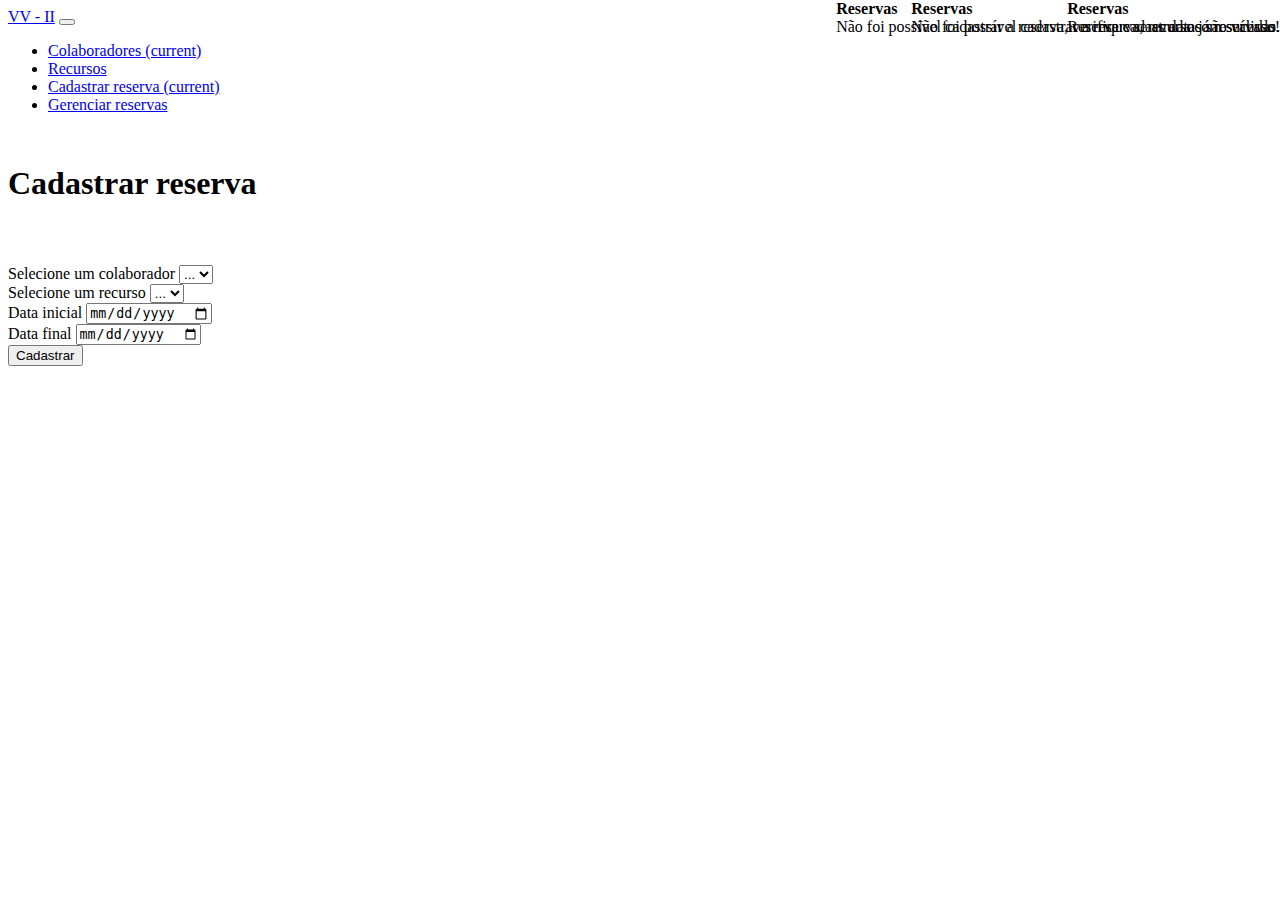
<file: src/main/resources/templates/create-reservation.html>
<!DOCTYPE html>
<html xmlns:th="http://www.thymeleaf.org">
<head>
    <meta charset="UTF-8">
    <title>Cadastrar reserva</title>
    <!-- CSS only -->
    <link rel="stylesheet" href="https://stackpath.bootstrapcdn.com/bootstrap/4.5.0/css/bootstrap.min.css" integrity="sha384-9aIt2nRpC12Uk9gS9baDl411NQApFmC26EwAOH8WgZl5MYYxFfc+NcPb1dKGj7Sk" crossorigin="anonymous">
    <link rel="stylesheet" type="text/css" th:href="@{/styles/main.css}" />
    <!-- JS -->
    <script src="https://code.jquery.com/jquery-3.5.1.min.js" integrity="sha256-9/aliU8dGd2tb6OSsuzixeV4y/faTqgFtohetphbbj0=" crossorigin="anonymous"></script>
    <script src="https://cdn.jsdelivr.net/npm/popper.js@1.16.0/dist/umd/popper.min.js" integrity="sha384-Q6E9RHvbIyZFJoft+2mJbHaEWldlvI9IOYy5n3zV9zzTtmI3UksdQRVvoxMfooAo" crossorigin="anonymous"></script>
    <script src="https://stackpath.bootstrapcdn.com/bootstrap/4.5.0/js/bootstrap.min.js" integrity="sha384-OgVRvuATP1z7JjHLkuOU7Xw704+h835Lr+6QL9UvYjZE3Ipu6Tp75j7Bh/kR0JKI" crossorigin="anonymous"></script>
</head>
<body>
    <nav class="navbar navbar-expand-lg navbar-light bg-light">
        <a class="navbar-brand" href="/">VV - II</a>
        <button class="navbar-toggler" type="button" data-toggle="collapse" data-target="#navbarNav" aria-controls="navbarNav" aria-expanded="false" aria-label="Toggle navigation">
            <span class="navbar-toggler-icon"></span>
        </button>
        <div class="collapse navbar-collapse" id="navbarNav">
            <ul class="navbar-nav">
                <li class="nav-item">
                    <a class="nav-link" href="/collaborators">Colaboradores <span class="sr-only">(current)</span></a>
                </li>
                <li class="nav-item">
                    <a class="nav-link" href="/resources">Recursos </a>
                </li>
                <li class="nav-item active">
                    <a class="nav-link" href="/create-reservation">Cadastrar reserva <span class="sr-only">(current)</span></a>
                </li>
                <li class="nav-item">
                    <a class="nav-link" href="/manage-reservations">Gerenciar reservas</a>
                </li>
            </ul>
        </div>
    </nav>

    <div th:insert="fragments/settings-modal"></div>

    <div class="toast" id="toast-error-dates" style="position: absolute; top: 0; right: 0;">
        <div class="toast-header">
            <strong class="mr-auto text-danger">Reservas</strong>
        </div>
        <div class="toast-body">
            Não foi possível cadastrar a reserva, verifique se as datas são válidas.
        </div>
    </div>

    <div class="toast" id="toast-error-resource" style="position: absolute; top: 0; right: 0;">
        <div class="toast-header">
            <strong class="mr-auto text-danger">Reservas</strong>
        </div>
        <div class="toast-body">
            Não foi possível cadastrar a reserva, recurso já reservado.
        </div>
    </div>

    <div class="toast" id="toast-success" style="position: absolute; top: 0; right: 0;">
        <div class="toast-header">
            <strong class="mr-auto text-success">Reservas</strong>
        </div>
        <div class="toast-body">
            Reserva cadastrada com sucesso!
        </div>
    </div>

    <div class="container">
        <div class="row justify-content-md-center" style="margin-bottom: 5%; margin-top: 4%">
            <h1>Cadastrar reserva</h1>
        </div>
        <form id="reservation-form">
            <div class="form-group row justify-content-center">
                <div class="col-sm-6">
                    <label for="collaborators-select">Selecione um colaborador</label>
                    <select name="collaborator" class="form-control" id="collaborators-select" required>
                        <option disabled selected value="">...</option>
                        <option th:each="col: ${collaborators}" th:value="${col.getId()}" th:text="${col.getFullName() + ', código ' + col.getCode()}" value=""></option>
                    </select>
                </div>
            </div>
            <div class="form-group row justify-content-center">
                <div class="col-sm-6">
                    <label for="resource-select">Selecione um recurso</label>
                    <select name="resource" class="form-control" id="resource-select" required>
                        <option disabled selected value="">...</option>
                        <option th:each="res: ${resources}" th:value="${res.getId()}" th:text="${res.getName()} + ', ' + ${res.unitCostToString()}" value=""></option>
                    </select>
                </div>
            </div>
            <div class="form-group row justify-content-center">
                <div class="col-sm-6">
                    <label for="start-date">Data inicial</label>
                    <input class="form-control" type="date" id="start-date" name="startDate" required>
                </div>
            </div>
            <div class="form-group row justify-content-center">
                <div class="col-sm-6">
                    <label for="end-date">Data final</label>
                    <input class="form-control" type="date" id="end-date" name="endDate" required>
                </div>
            </div>
            <div class="form-group row justify-content-center">
                <button type="submit" class="btn btn-primary">Cadastrar</button>
            </div>
        </form>
        <div class="row justify-content-md-center">
            <p class="h6" id="total-value"></p>
        </div>
    </div>

    <script>
        $(document).ready(function () {
            $(".toast").toast({
                delay: 3000
            })
        })

        $("#reservation-form").submit(function (e) {
            e.preventDefault();
            let reservation = {};
            reservation["collaborator"] = $("#collaborators-select").val();
            reservation["resource"] = $("#resource-select").val();
            reservation["startDate"] = $("#start-date").val();
            reservation["endDate"] = $("#end-date").val();
            $.post("/create-reservation", reservation).done(function (succ) {
                $("#toast-success").toast('show')
            }).fail(function (err) {
                if(err.status === 409){
                    $("#toast-error-resource").toast('show')
                }
                if(err.status === 400){
                    $("#toast-error-dates").toast('show')
                }
            })
        })
    </script>
</body>
</html>
</file>
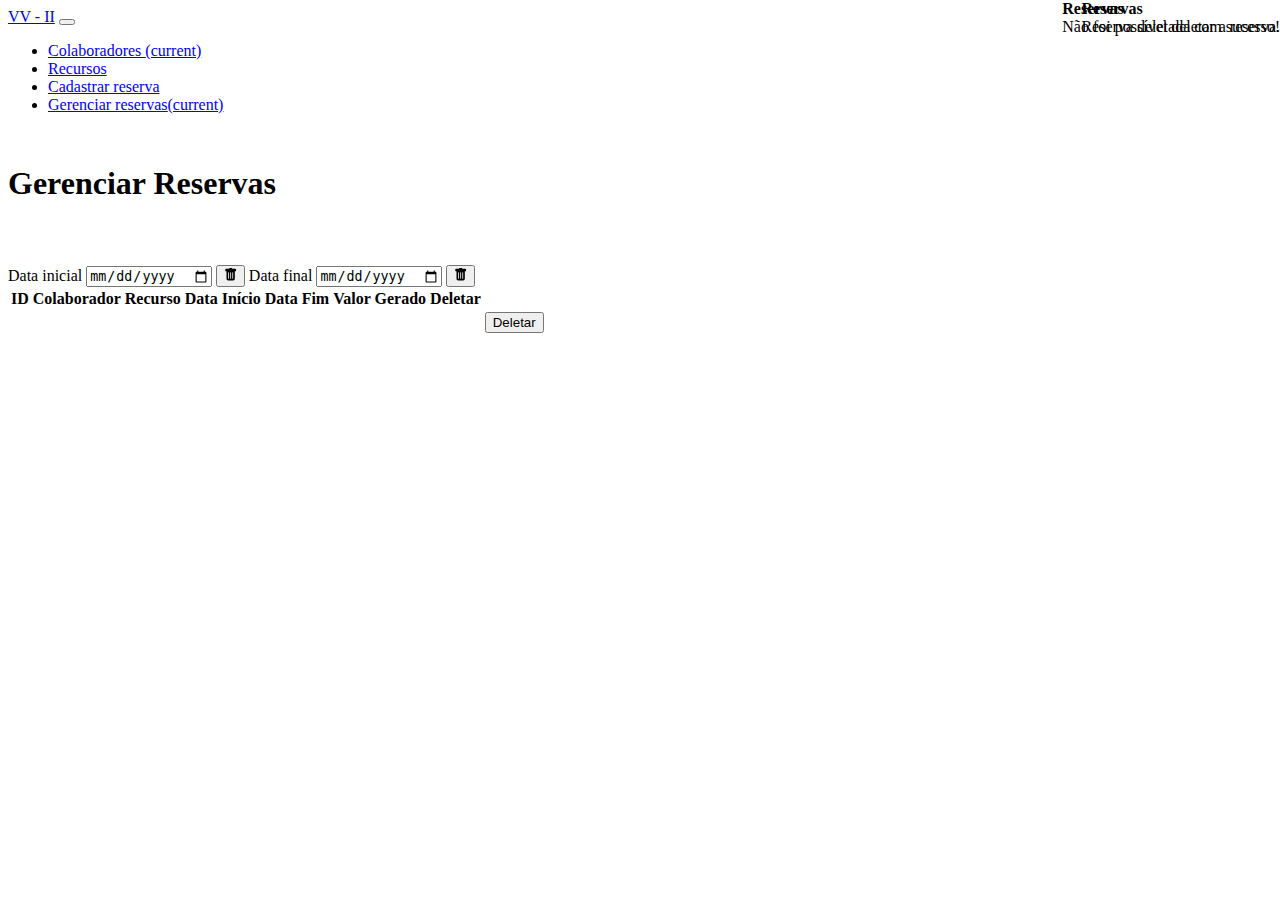
<file: src/main/resources/templates/manage-reservations.html>
<!DOCTYPE html>
<html xmlns:th="http://www.thymeleaf.org">
<head>
    <meta charset="UTF-8">
    <title>Gerenciar reservas</title>
    <!-- CSS -->
    <link rel="stylesheet" href="https://stackpath.bootstrapcdn.com/bootstrap/4.5.0/css/bootstrap.min.css" integrity="sha384-9aIt2nRpC12Uk9gS9baDl411NQApFmC26EwAOH8WgZl5MYYxFfc+NcPb1dKGj7Sk" crossorigin="anonymous">
    <link rel="stylesheet" type="text/css" th:href="@{/styles/main.css}" />
    <link rel="stylesheet" type="text/css" th:href="@{/styles/manage-reservations.css}" />
    <link rel="stylesheet" type="text/css" href="https://cdn.datatables.net/1.10.21/css/dataTables.bootstrap4.min.css">

    <!-- JS -->
    <script src="https://code.jquery.com/jquery-3.5.1.min.js" integrity="sha256-9/aliU8dGd2tb6OSsuzixeV4y/faTqgFtohetphbbj0=" crossorigin="anonymous"></script>
    <script src="https://cdn.jsdelivr.net/npm/popper.js@1.16.0/dist/umd/popper.min.js" integrity="sha384-Q6E9RHvbIyZFJoft+2mJbHaEWldlvI9IOYy5n3zV9zzTtmI3UksdQRVvoxMfooAo" crossorigin="anonymous"></script>
    <script src="https://stackpath.bootstrapcdn.com/bootstrap/4.5.0/js/bootstrap.min.js" integrity="sha384-OgVRvuATP1z7JjHLkuOU7Xw704+h835Lr+6QL9UvYjZE3Ipu6Tp75j7Bh/kR0JKI" crossorigin="anonymous"></script>
    <script type="text/javascript" charset="utf8" src="https://cdn.datatables.net/1.10.21/js/jquery.dataTables.js" crossorigin="anonymous"></script>
    <script type="text/javascript" charset="utf8" src="https://cdn.datatables.net/1.10.21/js/dataTables.bootstrap4.min.js" crossorigin="anonymous"></script>
</head>
<body>
    <nav class="navbar navbar-expand-lg navbar-light bg-light">
        <a class="navbar-brand" href="/">VV - II</a>
        <button class="navbar-toggler" type="button" data-toggle="collapse" data-target="#navbarNav" aria-controls="navbarNav" aria-expanded="false" aria-label="Toggle navigation">
            <span class="navbar-toggler-icon"></span>
        </button>
        <div class="collapse navbar-collapse" id="navbarNav">
            <ul class="navbar-nav">
                <li class="nav-item">
                    <a class="nav-link" href="/collaborators">Colaboradores <span class="sr-only">(current)</span></a>
                </li>
                <li class="nav-item">
                    <a class="nav-link" href="/resources">Recursos </a>
                </li>
                <li class="nav-item">
                    <a class="nav-link" href="/create-reservation">Cadastrar reserva</a>
                </li>
                <li class="nav-item active">
                    <a class="nav-link" href="/manage-reservations">Gerenciar reservas<span class="sr-only">(current)</span></a>
                </li>
            </ul>
        </div>
    </nav>

    <div th:insert="fragments/settings-modal"></div>

    <div class="toast" id="toast-error" style="position: absolute; top: 0; right: 0;">
        <div class="toast-header">
            <strong class="mr-auto text-danger">Reservas</strong>
        </div>
        <div class="toast-body">
            Não foi possível deletar a reserva.
        </div>
    </div>

    <div class="toast" id="toast-success" style="position: absolute; top: 0; right: 0;">
        <div class="toast-header">
            <strong class="mr-auto text-success">Reservas</strong>
        </div>
        <div class="toast-body">
            Reserva deletada com sucesso!
        </div>
    </div>

    <div class="container">
        <div class="row justify-content-md-center" style="margin-bottom: 5%; margin-top: 4%">
            <h1>Gerenciar Reservas</h1>
        </div>
        <div class="form-inline d-flex align-items-baseline justify-content-center" id="date-controls">
            <label class="sr-only" for="start-date">Data inicial</label>
            <input type="date" class="form-control mb-2 mr-sm-2" id="start-date">
            <button type="submit" class="btn btn-secondary btn-sm" id="clean-start">
                <svg class="bi bi-trash-fill" width="1em" height="1em" viewBox="0 0 16 16" fill="currentColor" xmlns="http://www.w3.org/2000/svg">
                    <path fill-rule="evenodd" d="M2.5 1a1 1 0 0 0-1 1v1a1 1 0 0 0 1 1H3v9a2 2 0 0 0 2 2h6a2 2 0 0 0 2-2V4h.5a1 1 0 0 0 1-1V2a1 1 0 0 0-1-1H10a1 1 0 0 0-1-1H7a1 1 0 0 0-1 1H2.5zm3 4a.5.5 0 0 1 .5.5v7a.5.5 0 0 1-1 0v-7a.5.5 0 0 1 .5-.5zM8 5a.5.5 0 0 1 .5.5v7a.5.5 0 0 1-1 0v-7A.5.5 0 0 1 8 5zm3 .5a.5.5 0 0 0-1 0v7a.5.5 0 0 0 1 0v-7z"/>
                </svg>
            </button>
            <label class="sr-only" for="end-date">Data final</label>
            <input type="date" class="form-control mb-2 mr-sm-2" id="end-date">
            <button type="submit" class="btn btn-secondary btn-sm" id="clean-end">
                <svg class="bi bi-trash-fill" width="1em" height="1em" viewBox="0 0 16 16" fill="currentColor" xmlns="http://www.w3.org/2000/svg">
                    <path fill-rule="evenodd" d="M2.5 1a1 1 0 0 0-1 1v1a1 1 0 0 0 1 1H3v9a2 2 0 0 0 2 2h6a2 2 0 0 0 2-2V4h.5a1 1 0 0 0 1-1V2a1 1 0 0 0-1-1H10a1 1 0 0 0-1-1H7a1 1 0 0 0-1 1H2.5zm3 4a.5.5 0 0 1 .5.5v7a.5.5 0 0 1-1 0v-7a.5.5 0 0 1 .5-.5zM8 5a.5.5 0 0 1 .5.5v7a.5.5 0 0 1-1 0v-7A.5.5 0 0 1 8 5zm3 .5a.5.5 0 0 0-1 0v7a.5.5 0 0 0 1 0v-7z"/>
                </svg>
            </button>

        </div>
        <table class="table table-striped table-bordered" id="reservationsTable" >
            <thead>
                <tr>
                    <th>ID</th>
                    <th>Colaborador</th>
                    <th>Recurso</th>
                    <th>Data Início</th>
                    <th>Data Fim</th>
                    <th>Valor Gerado</th>
                    <th>Deletar</th>
                </tr>
            </thead>
            <tbody>
                <tr th:each="reservation: ${reservations}">
                    <td th:text="${reservation.getId()}" th:id="'item_' + ${reservation.getId()}"></td>
                    <td th:text="${reservation.getCollaborator().getFullName()}"></td>
                    <td th:text="${reservation.getResource().getName()}"></td>
                    <td th:text="${reservation.getStringStartDate()}"></td>
                    <td th:text="${reservation.getStringEndDate()}"></td>
                    <td th:if="${reservation.isFuture()}" th:text="${reservation.totalCostString()}" data-original-title="" data-container="body"
                        data-toggle="tooltip" data-placement="bottom" title="Orçamento">
                    </td>
                    <td th:if="${!reservation.isFuture()}" th:text="${reservation.totalCostString()}" data-original-title="" data-container="body"
                        data-toggle="tooltip" data-placement="bottom" title="Custo">
                    </td>
                    <td>
                        <button th:if="${reservation.isFuture()}" type="submit" class="btn btn-danger" th:onclick="'javascript:handleDelete(' + ${reservation.getId()} + ');'">Deletar</button>
                    </td>
                </tr>
            </tbody>
        </table>
    </div>
    <script type="text/javascript">
        $(document).ready( function () {
            $(".toast").toast({
                delay: 3000
            });

            var table = $('#reservationsTable').DataTable({
                "languauge": {
                    "url": "https://cdn.datatables.net/plug-ins/1.10.13/i18n/Portuguese-Brasil.json"
                }
            });

            $.fn.dataTableExt.afnFiltering.push(
                function( oSettings, aData ) {
                    let iFini = document.getElementById('start-date').value;
                    let iFfin = document.getElementById('end-date').value;

                    iFini = (iFini !== '') ? new Date(Date.parse(iFini)) : '';
                    iFfin = (iFfin !== '') ? new Date(Date.parse(iFfin)) : '';

                    const iStartDateCol = 3;
                    const iEndDateCol = 4;

                    let datofini = aData[iStartDateCol].replace(/\//g, '');
                    let datoffin = aData[iEndDateCol].replace(/\//g, '');

                    datofini = new Date(Date.parse(`${datofini.substring(4,8)}-${datofini.substring(2,4)}-${datofini.substring(0, 2)}`))
                    datoffin = new Date(Date.parse(`${datoffin.substring(4,8)}-${datoffin.substring(2,4)}-${datoffin.substring(0, 2)}`))

                    if ( iFini === '' && iFfin === '' )
                    {
                        return true;
                    }
                    else if ( iFini <= datofini && iFfin === '')
                    {
                        return true;
                    }
                    else if ( iFfin >= datoffin && iFini === '')
                    {
                        return true;
                    }
                    else if (iFini <= datofini && iFfin >= datoffin)
                    {
                        return true;
                    }
                    return false;
                }
            );

            $('#start-date, #end-date').change(function () {
                table.draw();
            });

            $('#clean-start').click(function () {
                document.querySelector('#start-date').value = ''
                table.draw();
            });

            $('#clean-end').click(function () {
                document.querySelector('#end-date').value = ''
                table.draw();
            });
        } );

        function handleDelete(reservation){
            $.ajax({
                url: `delete-reservation/${reservation}`,
                type: 'DELETE',
                success: function(result) {
                    const data_table = $('#reservationsTable').DataTable();
                    $("#toast-success").toast('show')
                    data_table.row($('#item_'+reservation)).remove().draw();
                },
                eror: function (error) {
                    $("#toast-error").toast('show')
                }
            });
        }
    </script>
</body>
</html>
</file>
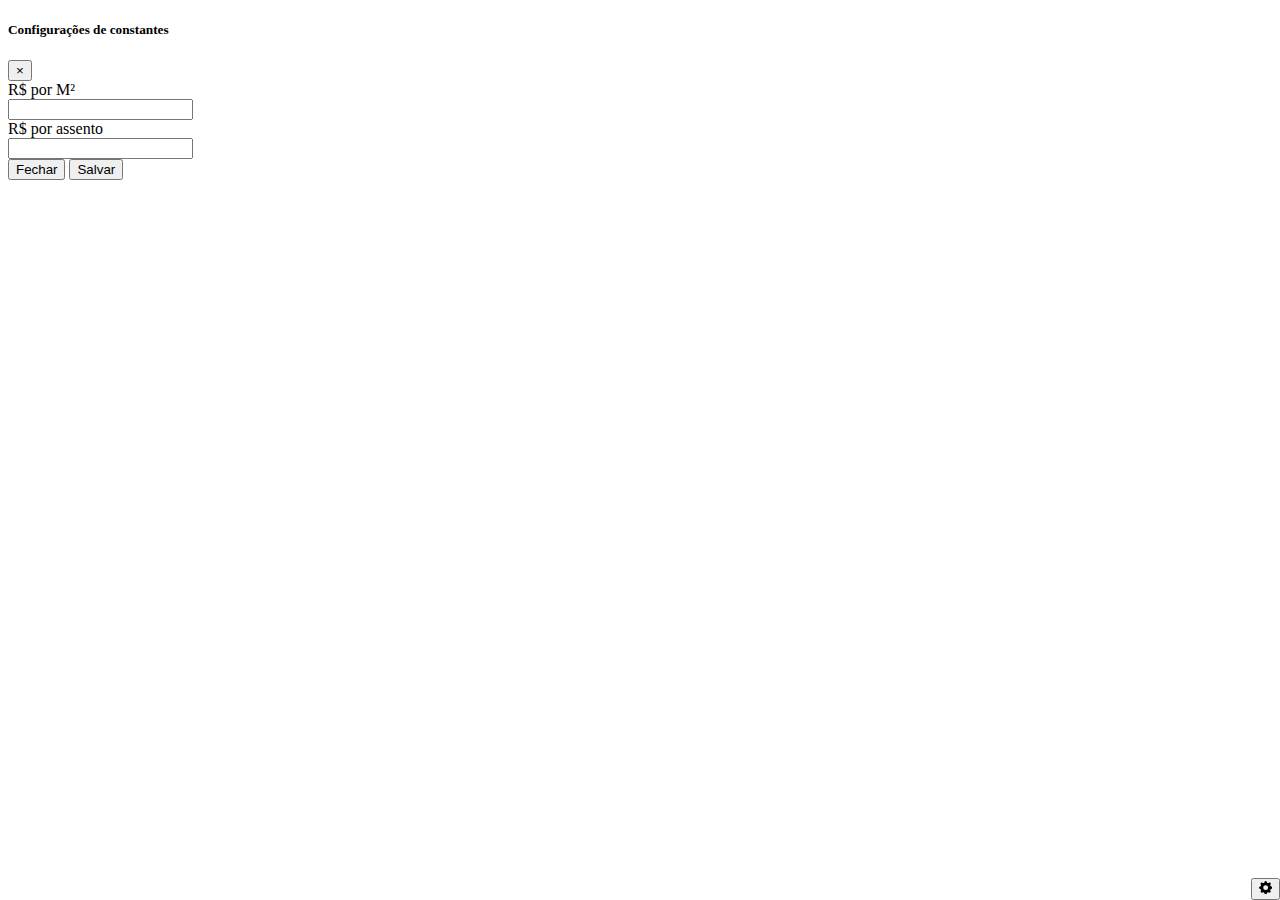
<file: src/main/resources/templates/fragments/settings-modal.html>
<!DOCTYPE html>
<html xmlns:th="http://www.thymeleaf.org">
<head>
</head>
<body>

    <!-- Modal -->
    <form id="settings-form">
        <div class="modal fade" id="exampleModal" tabindex="-1" role="dialog" aria-labelledby="exampleModalLabel" aria-hidden="true">
            <div class="modal-dialog">
                <div class="modal-content">
                    <div class="modal-header">
                        <h5 class="modal-title" id="exampleModalLabel">Configurações de constantes</h5>
                        <button type="button" class="close" data-dismiss="modal" aria-label="Close">
                            <span aria-hidden="true">&times;</span>
                        </button>
                    </div>
                    <div class="modal-body">
                        <div class="input-group mb-3">
                            <div class="input-group-prepend">
                                <span class="input-group-text">R$ por M²</span>
                            </div>
                            <input id="sqm-value" type="number" class="form-control" aria-label="Valor em reais" required>
                        </div>
                        <div class="input-group mb-3">
                            <div class="input-group-prepend">
                                <span class="input-group-text">R$ por assento</span>
                            </div>
                            <input id="seat-value" type="number" class="form-control" aria-label="Valor em reais" required>
                        </div>
                    </div>
                    <div class="modal-footer">
                        <button type="button" class="btn btn-secondary" data-dismiss="modal">Fechar</button>
                        <button type="submit" class="btn btn-success">Salvar</button>
                    </div>
                </div>
            </div>
        </div>
    </form>

    <!-- Button trigger modal -->
    <button type="button" class="btn" data-toggle="modal" data-target="#exampleModal" style="position: absolute; bottom: 0; right: 0;">
        <svg class="bi bi-gear-fill" width="1em" height="1em" viewBox="0 0 16 16" fill="currentColor" xmlns="http://www.w3.org/2000/svg">
            <path fill-rule="evenodd" d="M9.405 1.05c-.413-1.4-2.397-1.4-2.81 0l-.1.34a1.464 1.464 0 0 1-2.105.872l-.31-.17c-1.283-.698-2.686.705-1.987 1.987l.169.311c.446.82.023 1.841-.872 2.105l-.34.1c-1.4.413-1.4 2.397 0 2.81l.34.1a1.464 1.464 0 0 1 .872 2.105l-.17.31c-.698 1.283.705 2.686 1.987 1.987l.311-.169a1.464 1.464 0 0 1 2.105.872l.1.34c.413 1.4 2.397 1.4 2.81 0l.1-.34a1.464 1.464 0 0 1 2.105-.872l.31.17c1.283.698 2.686-.705 1.987-1.987l-.169-.311a1.464 1.464 0 0 1 .872-2.105l.34-.1c1.4-.413 1.4-2.397 0-2.81l-.34-.1a1.464 1.464 0 0 1-.872-2.105l.17-.31c.698-1.283-.705-2.686-1.987-1.987l-.311.169a1.464 1.464 0 0 1-2.105-.872l-.1-.34zM8 10.93a2.929 2.929 0 1 0 0-5.86 2.929 2.929 0 0 0 0 5.858z"/>
        </svg>
    </button>

    <script>

        $(document).ready(function () {
            $.ajax({
                url: "/get-constants",
                success: function (res) {
                    $('#sqm-value').val(res.sqmValue);
                    $('#seat-value').val(res.seatValue)
                },
            });
        })

        $("#settings-form").submit(function (e) {
            e.preventDefault();
            const sqmValue = $('#sqm-value').val();
            const seatValue = $('#seat-value').val()
            const updatedValues = { sqmValue, seatValue }
            if(sqmValue && seatValue){
                $.ajax({
                    type: "POST",
                    url: "/set-constants",
                    success: function(){
                      location.reload();
                    },
                    data: updatedValues
                });
            }
        })
    </script>

</body>
</html>
</file>
